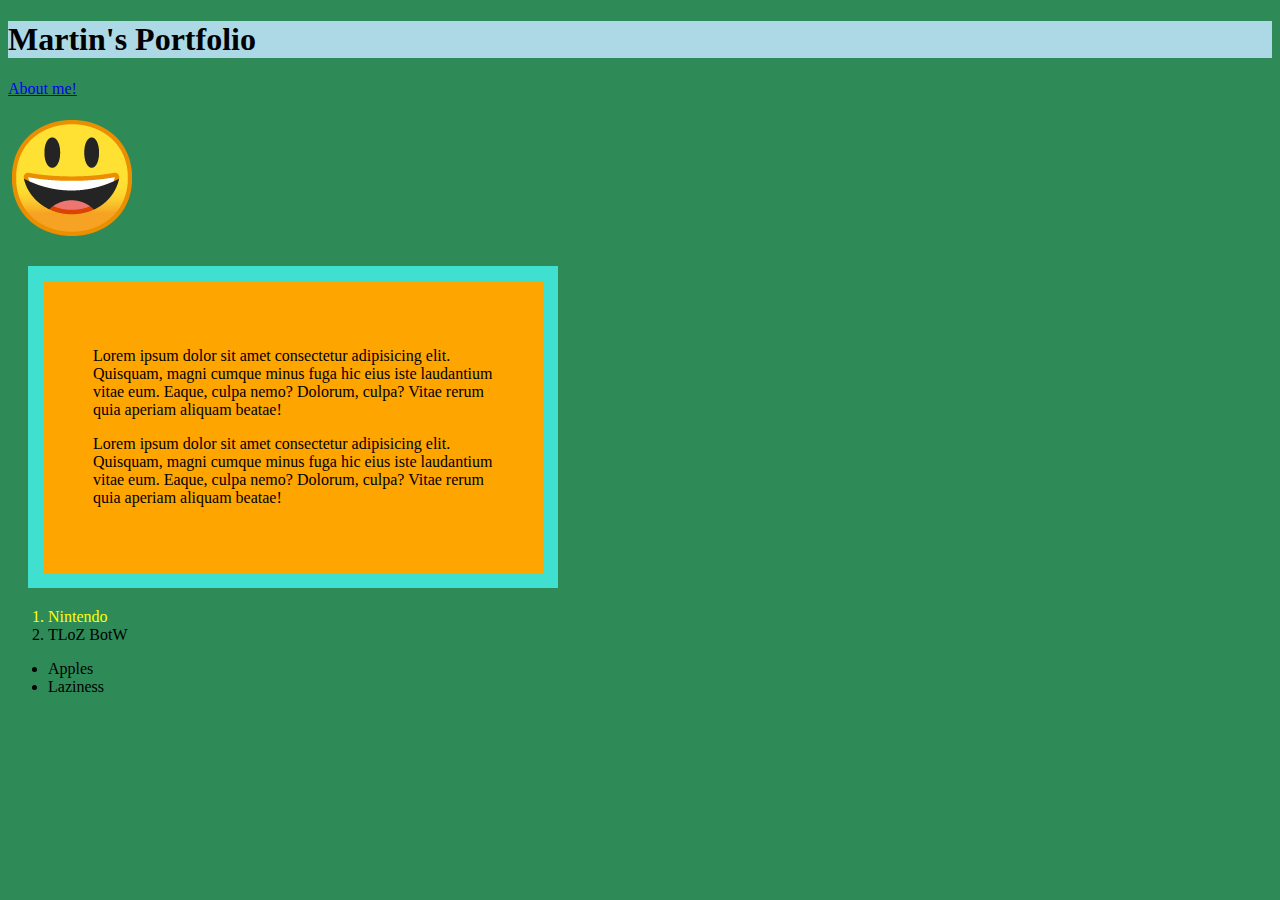
<file: index.html>
<!DOCTYPE html>
<html lang="en">

<head>
    <meta charset="UTF-8">
    <title>Martin Salehi Portfolio</title>

    <link rel="stylesheet" href="css/style.css">
</head>

<body>

    <header>
        <h1>Martin's Portfolio</h1>
    </header>
   
    <p>

        <a href="about.html">About me!</a>

    </p>

    <img src="smiley.png" alt="smiley face">

    <div>
    <p>
        Lorem ipsum dolor sit amet consectetur adipisicing elit.
        Quisquam, magni cumque minus fuga hic eius iste laudantium
        vitae eum. Eaque, culpa nemo? Dolorum, culpa? Vitae rerum quia
        aperiam aliquam beatae!
    </p>

    <p>
        Lorem ipsum dolor sit amet consectetur adipisicing elit.
        Quisquam, magni cumque minus fuga hic eius iste laudantium
        vitae eum. Eaque, culpa nemo? Dolorum, culpa? Vitae rerum quia
        aperiam aliquam beatae!
    </p>
    </div>
    <ol>
        <li id="uniqueColorFont">Nintendo</li>
        <li>TLoZ BotW</li>
    </ol>

    <ul>
        <li>Apples</li>
        <li>Laziness</li>

    </ul>


</body>

</html>
</file>
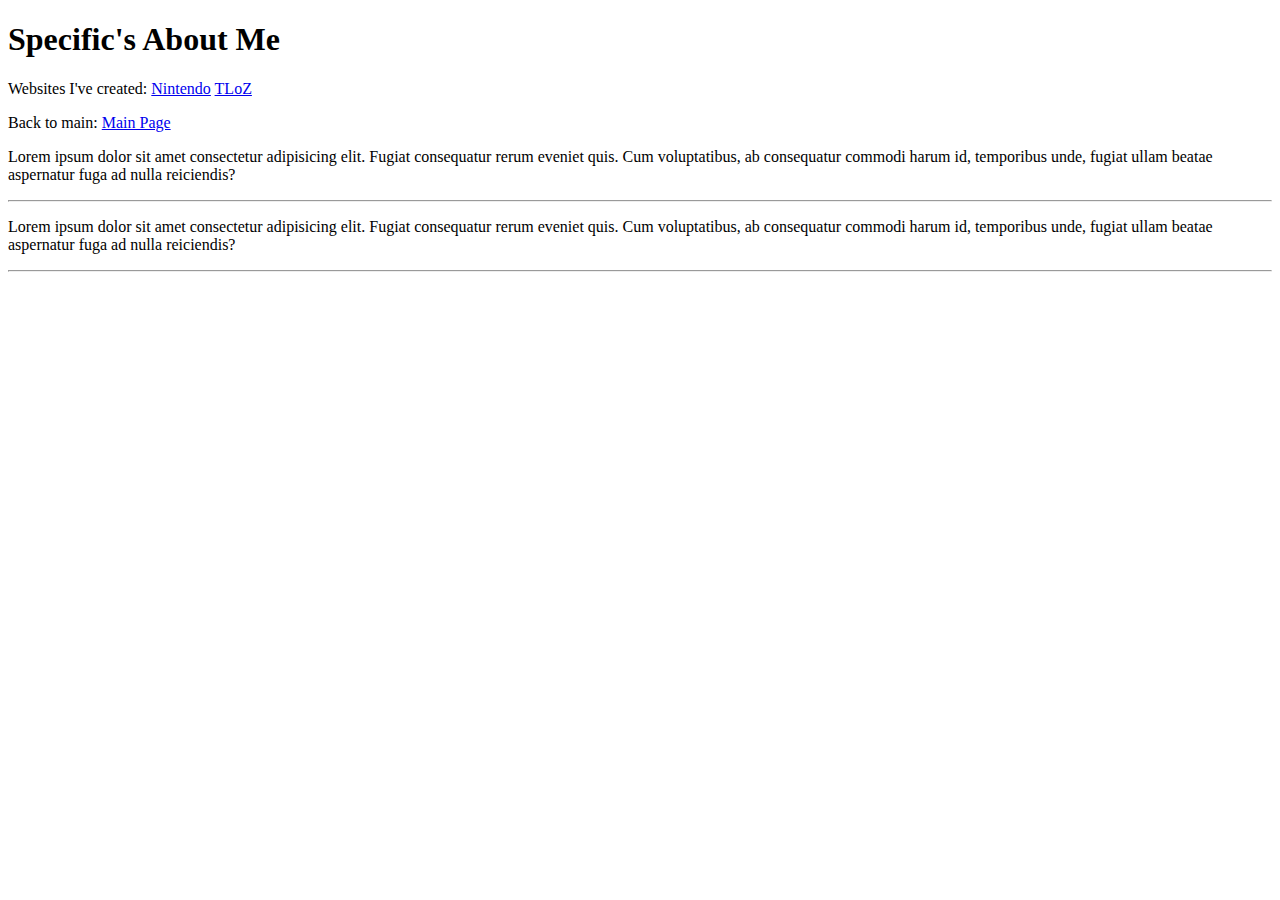
<file: about.html>
<!DOCTYPE html>
<html lang="en">

<head>
    <meta charset="UTF-8">
    <title>About Me!</title>
</head>

<body>

    <p>
    <header>
        <h1>Specific's About Me</h1>
    </header>
    </p>

    <p>
        Websites I've created:
        <a href="https://www.nintendo.com/">Nintendo</a>
        <a href="https://www.zelda.com/">TLoZ</a>

    </p>

    <p>
        Back to main:
        <a href="index.html">Main Page</a>
    </p>

    <p>
        Lorem ipsum dolor sit amet consectetur adipisicing elit.
        Fugiat consequatur rerum eveniet quis. Cum voluptatibus, ab
        consequatur commodi harum id, temporibus unde, fugiat ullam
        beatae aspernatur fuga ad nulla reiciendis?
    </p>

    <hr>

    <p>
        Lorem ipsum dolor sit amet consectetur adipisicing elit.
        Fugiat consequatur rerum eveniet quis. Cum voluptatibus, ab
        consequatur commodi harum id, temporibus unde, fugiat ullam
        beatae aspernatur fuga ad nulla reiciendis?
    </p>

    <hr>

</body>

</html>
</file>
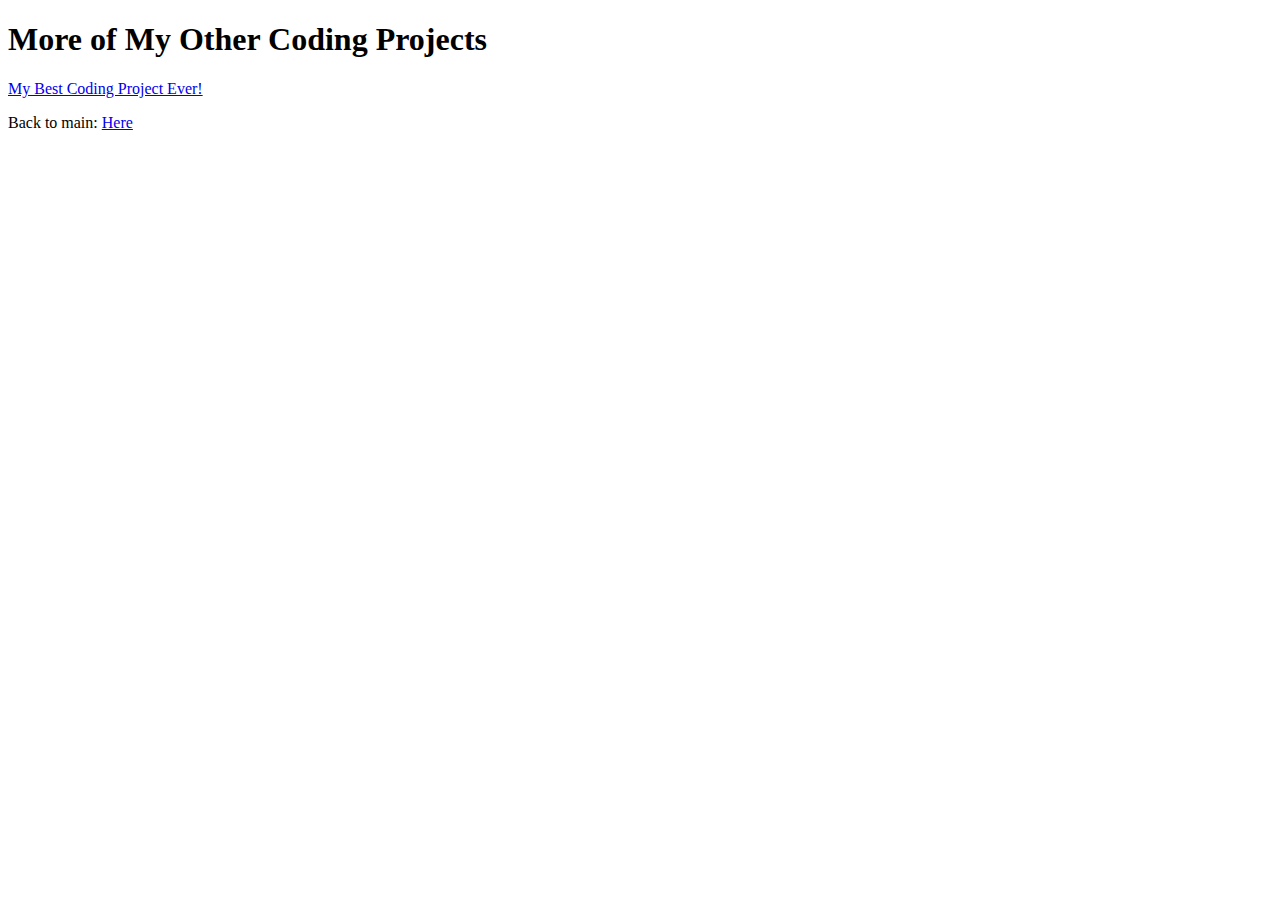
<file: gallery.html>
<!DOCTYPE html>
<html lang="en">

<head>
    <meta charset="UTF-8">
    <title>More of My Other Coding Projects</title>
</head>

<body>

    <header>
        <h1>More of My Other Coding Projects</h1>
    </header>

    <a href="https://agar.io/">My Best Coding Project Ever!</a>

    <br>
    <p>
        Back to main:
        <a href="index.html">Here</a>
    </p>

</body>

</html>
</file>
<file: css/style.css>
.redCenter{
    color: red;
    font-weight: bold;
    text-align: center;
}

.purpleLeft {
    color: purple;
    font-weight: bold;
    text-align: left;
}

#uniqueColorFont {
    color: yellow;
}
    
body {
    background-color: seagreen;
}

header {
    background-color: lightblue;
}

div {
    width: 400px;
    border: 15px solid turquoise;
    padding: 50px;
    margin: 20px;
    background-color: orange;
  }
</file>
